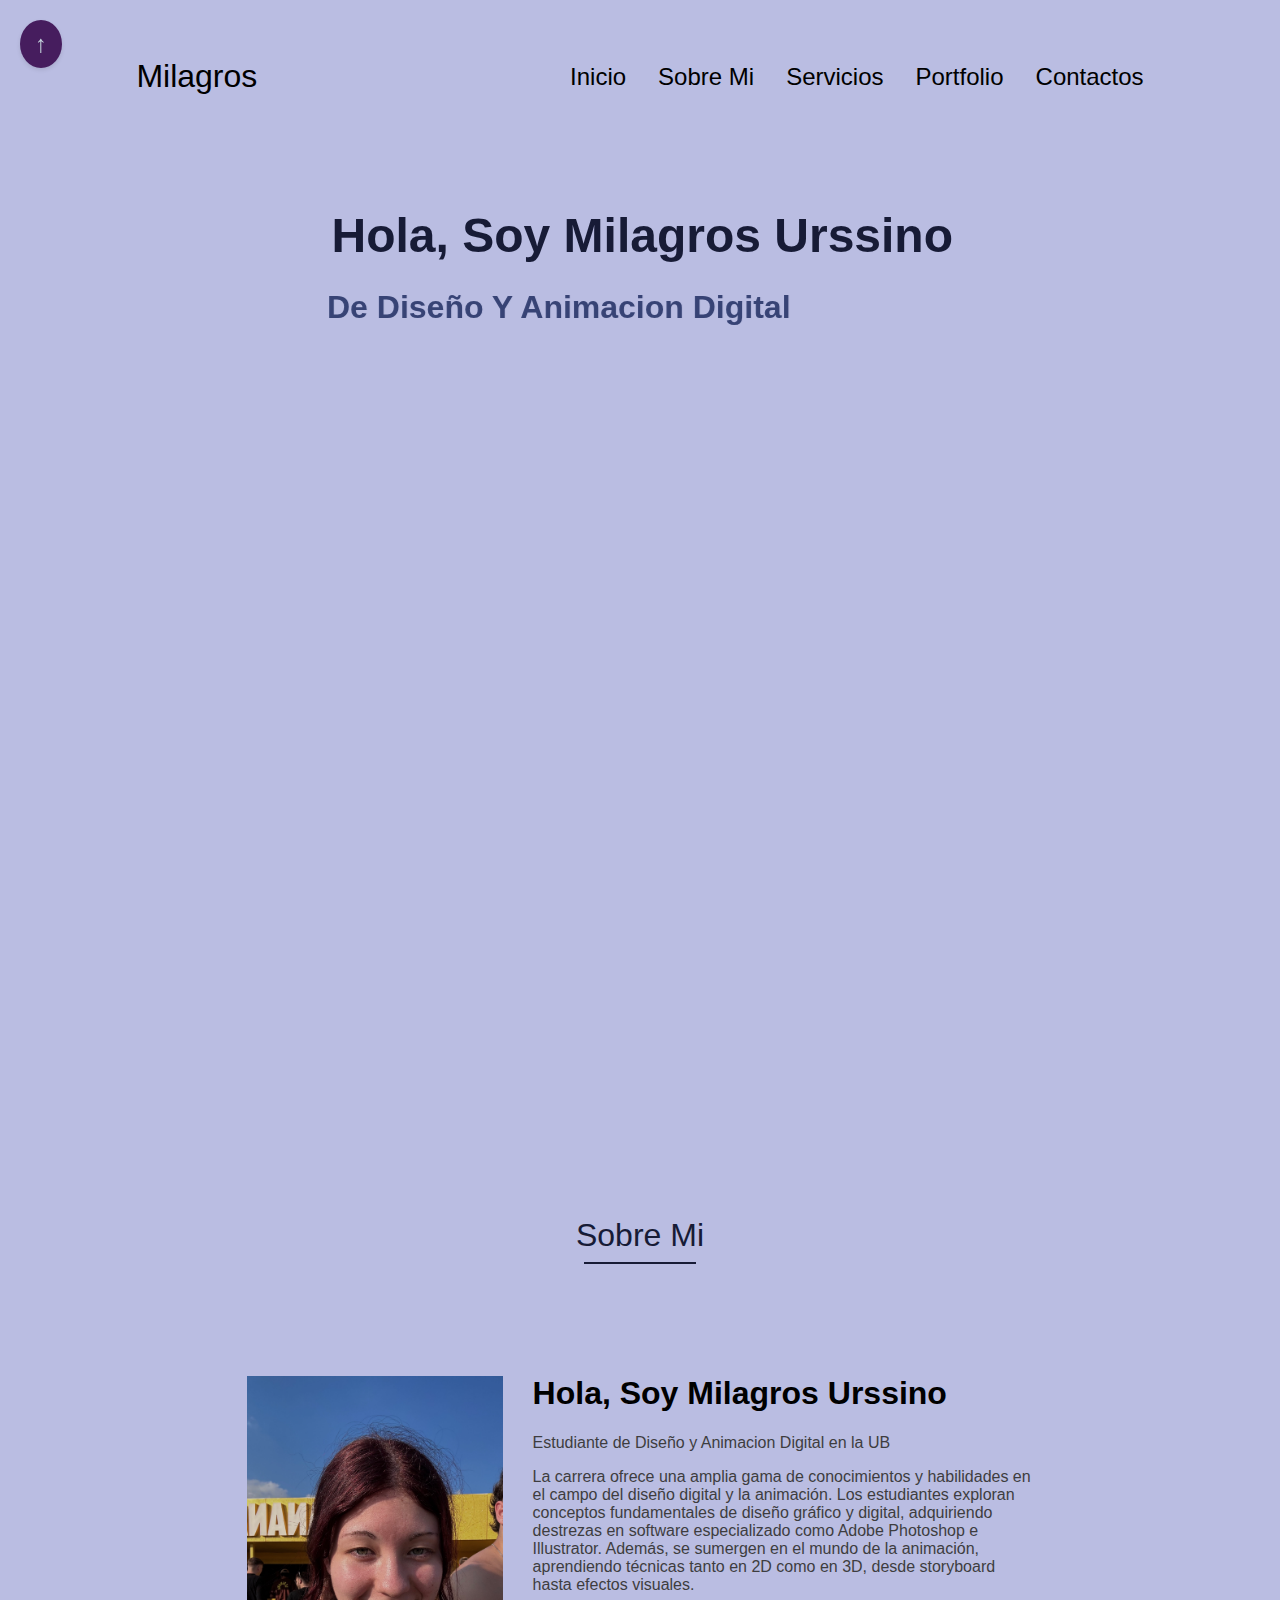
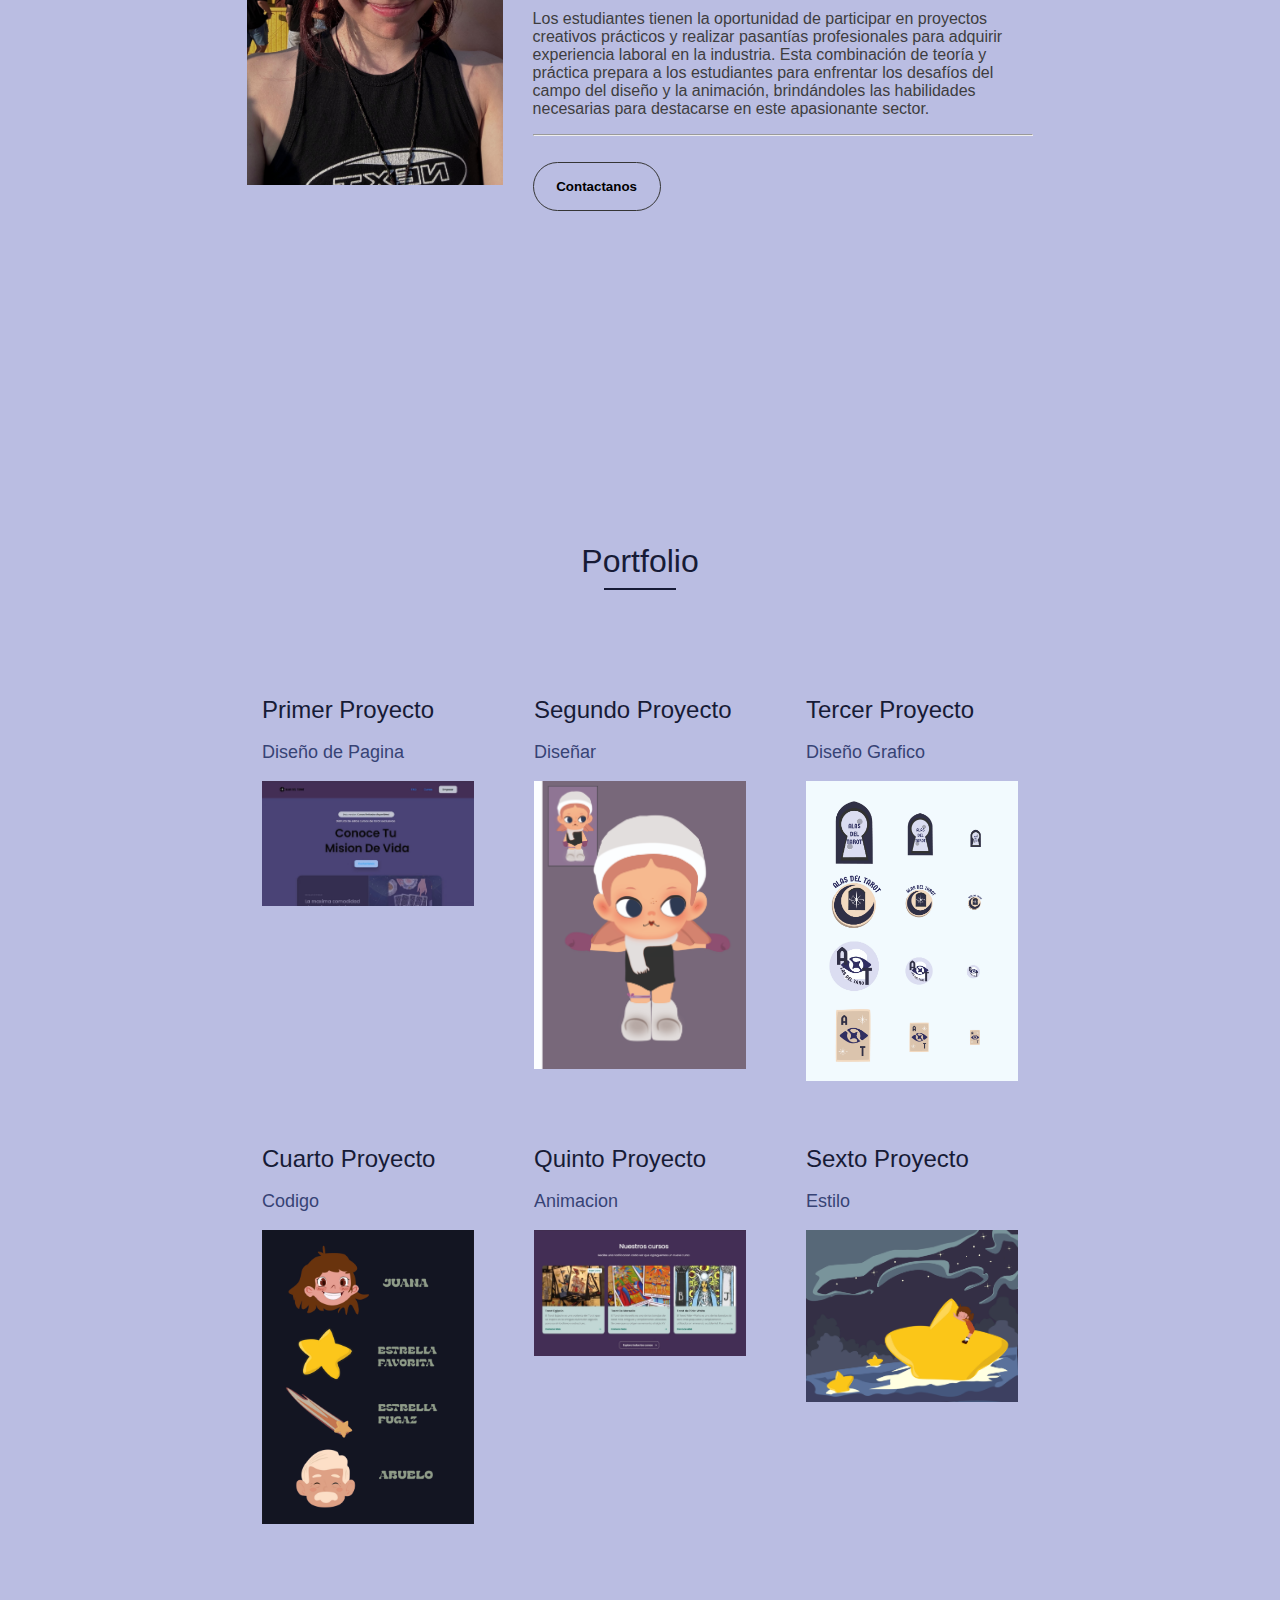
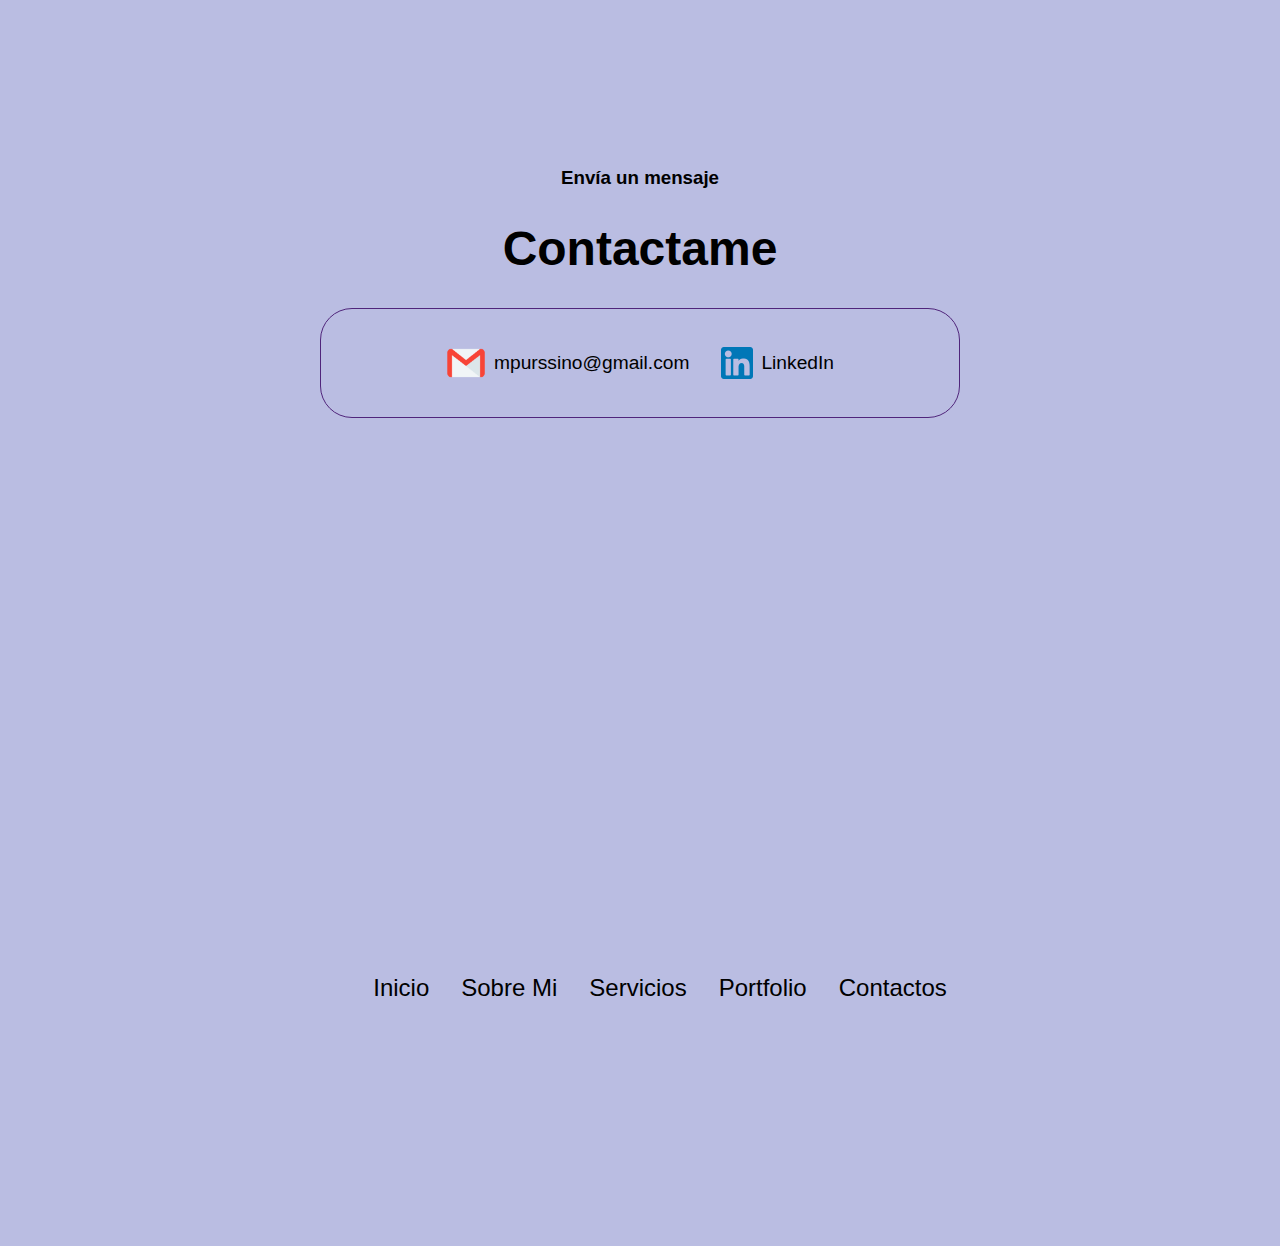
<file: web_urssino/index.html>
<!DOCTYPE html>
<html lang="en">
<head>
  <meta charset="UTF-8">
  <meta http-equiv="X-UA-Compatible" content="IE=edge">
  <meta name="viewport" content="width=device-width, initial-scale=1.0">
  <title>Pagina Web</title>
  <link rel="stylesheet" href="./css/estilo3.css">
  <link rel="stylesheet" href="./css/estilomovil.css">
</head>
<body>
  <!-- Flecha para volver al inicio -->
  <style>
.back-to-top {
    display: none;
    position: fixed;
    top: 20px; /* Cambia 'bottom' por 'top' */
    left: 20px;
    z-index: 99;
    font-size: 24px;
    color: #c5d4dd;
    background-color: #461d5e;
    padding: 10px 15px;
    border-radius: 50%;
    text-decoration: none;
    box-shadow: 0px 2px 4px rgba(0, 0, 0, 0.1);
    transition: opacity 0.3s ease-in-out;
}

.back-to-top:hover,
.back-to-top:focus {
    opacity: 0.7;
}

/* Muestra la flecha cuando la página se desplaza más de 100px */
body:hover .back-to-top,
body:focus .back-to-top {
    display: block;
}
</style>

  <a href="./index.html" class="back-to-top">&#8593;</a>

  <nav id="desktop-nav">
    <div class="logo">Milagros</div>
    <div>
      <ul class="nav-links">
        <li><a href="./inicio/index.html">Inicio</a></li>
        <li><a href="#SobreMi">Sobre Mi</a></li>
        <li><a href="#contacto">Servicios</a></li>
        <li><a href="#Portfolio">Portfolio</a></li>
        <li><a href="./contactos/index.html">Contactos</a></li>
      </ul>
    </div>
  </nav>

  <nav id="hamburger-nav">
    <div class="logo">Milagros</div>
    <div class="hamburger-menu">
      <div class="hamburger-icon" onclick="toggleMenu()">
        <span></span>
        <span></span>
        <span></span>
      </div>
      <div class="menu-links">
        <li><a href="./inicio/index.html" onclick="toggleMenu()">Inicio</a></li>
        <li><a href="#SobreMi" onclick="toggleMenu()">Sobre Mi</a></li>
        <li><a href="#contacto" onclick="toggleMenu()">Servicios</a></li>
        <li><a href="#Portfolio" onclick="toggleMenu()">Portfolio</a></li>
        <li><a href="./contactos/index.html" onclick="toggleMenu()">Contactos</a></li>
      </div>
    </div>
  </nav>

  <!-- Start Inicio -->
  <section class="Inicio" id="Inicio">
    <h3><marquee behavior="alternate" direction="left" scrollamount="4"><font face="arial" color="#171B36" size="8"><strong>Hola, Soy Milagros Urssino</strong></font></marquee></h3>
    <h1><marquee behavior="alternate" direction="right" scrollamount="4"><font face="arial" color="#374375" size="6"><strong>De Diseño Y Animacion Digital</strong></font></marquee></h1>
  </section>
  <!-- End Inicio -->

  <!-- Start Sobre Mi -->
  <section class="SobreMi" id="SobreMi">
    <table border="0" id="about" width="100%" cellpadding="0" cellspacing="0" bgcolor="#BABDE2">
      <tr>
        <td>
          <table border="0" width="85%" cellpadding="15" cellspacing="0" align="center">
            <!-- Heading Start -->
            <tr>
              <td height="160" align="center" valign="right" colspan="2">
                <font face="arial" size="6" color=" #171B36">Sobre Mi</font>
                <hr width="110" color="#171B36">
              </td>
            </tr>
            <!-- Heading End -->
            <tr>
              <td width="35%">
                <img src="./imagenes/yo.cv.jpg" width="100%" alt="YO" />
              </td>
              <td width="65%" valign="top">
                <h1>Hola, Soy Milagros Urssino</h1>
                <p>Estudiante de Diseño y Animacion Digital en la UB</p>
                <p>La carrera ofrece una amplia gama de conocimientos y habilidades en el campo del diseño digital y la animación. Los estudiantes exploran conceptos fundamentales de diseño gráfico y digital, adquiriendo destrezas en software especializado como Adobe Photoshop e Illustrator. Además, se sumergen en el mundo de la animación, aprendiendo técnicas tanto en 2D como en 3D, desde storyboard hasta efectos visuales.</p>
                <p>Los estudiantes tienen la oportunidad de participar en proyectos creativos prácticos y realizar pasantías profesionales para adquirir experiencia laboral en la industria. Esta combinación de teoría y práctica prepara a los estudiantes para enfrentar los desafíos del campo del diseño y la animación, brindándoles las habilidades necesarias para destacarse en este apasionante sector.</p>
                <hr>
                <br>
                <button class="btn btn-color-2" onclick="window.open('./contactos/index.html')">Contactanos</button>
              </td>
            </tr>
          </table>
        </td>
      </tr>
    </table>
  </section>
  <!-- End Sobre Mi -->

  <!-- Start Portfolio -->
  <section class="Portfolio" id="Portfolio">
    <table border="0" width="100%" cellpadding="0" cellspacing="0" bgcolor="#BABDE2">
      <tr>
        <td>
          <table border="0" width="85%" cellpadding="15" cellspacing="0" align="center">
            <!-- Heading Start -->
            <tr>
              <td height="160" align="center" valign="middle" colspan="3">
                <font face="arial" size="6" color="#171B36">Portfolio</font>
                <hr width="70" color="#171B36">
              </td>
            </tr>
            <!-- Heading End -->
            <tr>
				<td width="33.33%" valign="top">
				  <table border="0" width="100%" cellpadding="15" cellspacing="0" align="center" bgcolor="#BABDE2">
					  <tr>
						  <td>
							  <font face="arial" size="5" color="#171B36">
							  Primer Proyecto
							 </font>
							 <br/>
							 <br/>
							 <font face="arial" size="4" color="#374375">
							  Diseño de Pagina
							 </font>
							 <br/><br/>
						  <img src="./imagenes/diseno pagina.tp1.jpg" width="100%"/>
						  </td>
					  </tr>
				  </table>	
				</td>
				
				<td width="33.33%" valign="top">
				  <table border="0" width="100%" cellpadding="15" cellspacing="0" align="center" bgcolor="#BABDE2">
					  <tr>
						  <td>
							  <font face="arial" size="5" color="#171B36">
							   Segundo Proyecto 
							 </font>
							 <br/>
							 <br/>
							 <font face="arial" size="4" color="#374375">
							  Diseñar
							 </font>
							 <br/><br/>
						  <img src="./imagenes/creacion de personaje.tp2.jpg" width="100%"/>
						  </td>
					  </tr>
				  </table>	
				</td>
   
				<td width="33.33%" valign="top">
				  <table border="0" width="100%" cellpadding="15" cellspacing="0" align="center" bgcolor="#BABDE2">
					  <tr>
						  <td>
							  <font face="arial" size="5" color="#171B36">
							  Tercer Proyecto
							 </font>
							 <br/>
							 <br/>
							 <font face="arial" size="4" color="#374375">
							  Diseño Grafico
							 </font>
							 <br/><br/>
						  <img src="./imagenes/disenodemarca.tp3.jpg" width="100%"/>
						  </td>
					  </tr>
				  </table>	
				</td>
			</tr>
			 <tr>
				<td width="33.33%" valign="top">
				  <table border="0" width="100%" cellpadding="15" cellspacing="0" align="center" bgcolor="#BABDE2">
					  <tr>
						  <td>
							  <font face="arial" size="5" color="#171B36">
							  Cuarto Proyecto
							 </font>
							 <br/>
							 <br/>
							 <font face="arial" size="4" color="#374375">
							  Codigo
							 </font>
							 <br/><br/>
						  <img src="./imagenes/img_tr2.jpg" width="100%"/>
						  </td>
					  </tr>
				  </table>	
				</td>
				
				<td width="33.33%" valign="top">
				  <table border="0" width="100%" cellpadding="15" cellspacing="0" align="center" bgcolor="#BABDE2">
					  <tr>
						  <td>
							  <font face="arial" size="5" color="#171B36">
							  Quinto Proyecto
							 </font>
							 <br/>
							 <br/>
							 <font face="arial" size="4" color="#374375">
							  Animacion
							 </font>
							 <br/><br/>
						  <img src="./imagenes/animacion.tp5.jpg" width="100%"/>
						  </td>
					  </tr>
				  </table>	
				</td>
   
				<td width="33.33%" valign="top">
				  <table border="0" width="100%" cellpadding="15" cellspacing="0" align="center" bgcolor="#BABDE2">
					  <tr>
						  <td>
							  <font face="arial" size="5" color="#171B36">
							  Sexto Proyecto
							 </font>
							 <br/>
							 <br/>
							 <font face="arial" size="4" color="#374375">
							  Estilo
							 </font>
							 <br/><br/>
						  <img src="./imagenes/la niña y la estrella.tp6.jpg" width="100%"/>
						  </td>
					  </tr>
				  </table>	
				</td>
			</tr>
		   <!-- section padding bottom -->
			  <tr>
					<td height="60" colspan="3">
					
					</td>
			  </tr>
			 <!-- section padding bottom End-->
		  </table>
		</td>
	  </tr>
   </table>
   <!-- End Portfolio -->


  <!-- Start Pie De Pagina -->
  <section id="contacto">
    <h3 class="section__text__p1">Envía un mensaje</h3> 
    <h1 class="title">Contactame</h1>
    <div class="contact-info-upper-container">
      <div class="contact-info-container">
        <img src="./imagenes/correo.png" alt="Email icon" class="icon contact-icon email-icon">
        <p><a href="mailto:mpurssino@gmail.com">mpurssino@gmail.com</a></p>
      </div>
      <div class="contact-info-container">
        <img src="./imagenes/linkedin.png" alt="LinkedIn icon" class="icon contact-icon">
        <p><a href="https://www.linkedin.com">LinkedIn</a></p>
      </div>
    </div>
  </section>
  <footer>
    <nav>
      <div class="nav-links-container">
        <ul class="nav-links">
          <li><a href="./inicio/index.html">Inicio</a></li>
          <li><a href="#SobreMi">Sobre Mi</a></li>
          <li><a href="#contacto">Servicios</a></li>
          <li><a href="#Portfolio">Portfolio</a></li>
          <li><a href="./contactos/index.html">Contactos</a></li>
        </ul>
      </div>
    </nav>
  </footer>
  <!-- End Footer -->
  <script src="./js/script.js"></script>
  
</body>
</html>
</file>
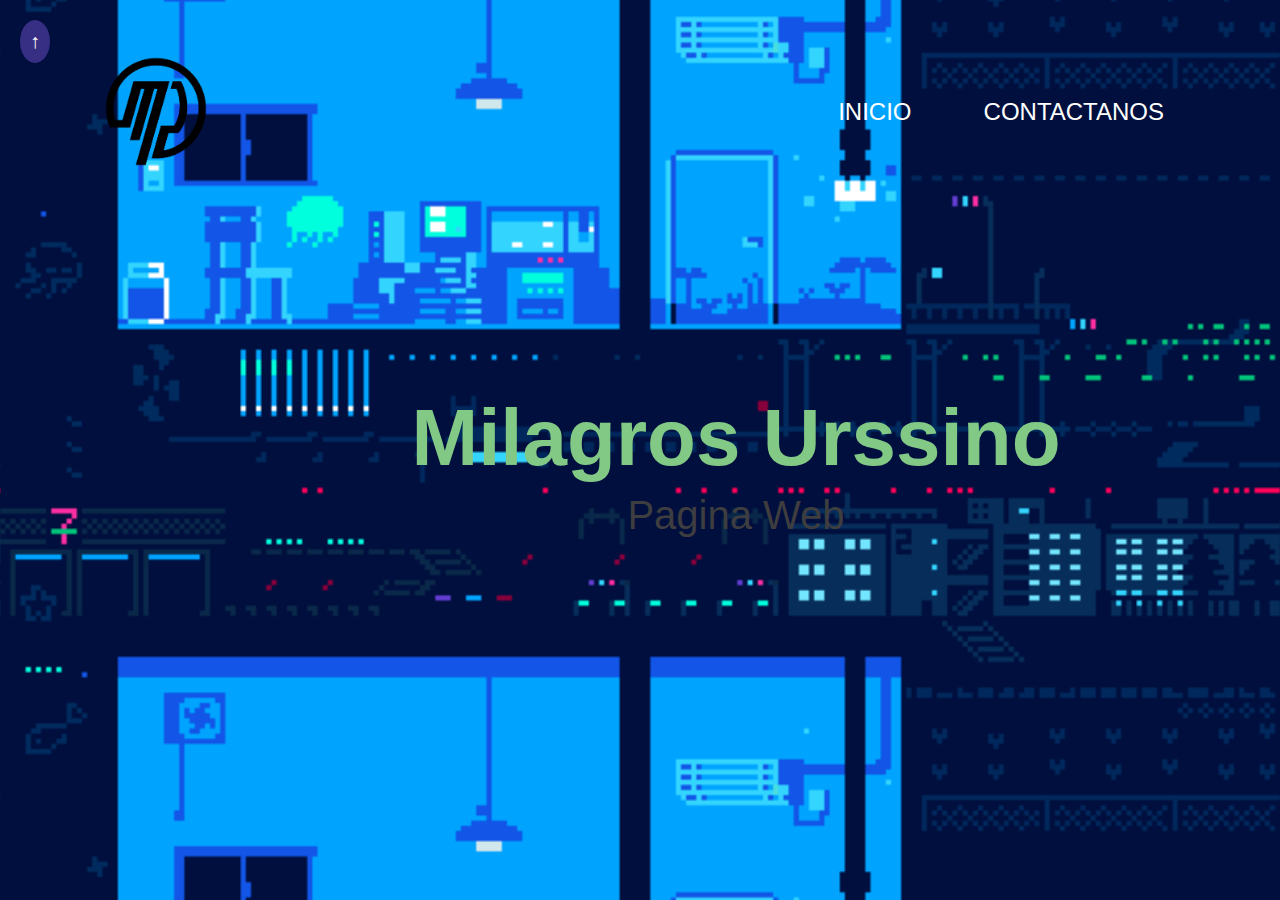
<file: web_urssino/inicio/index.html>
<!DOCTYPE html>
<html lang="en" dir="ltr">
<head>
  <meta charset="utf-8">
  <title>Diseño De Pagina Web</title>
  <link rel="stylesheet" href="../css/estilo2.css">
  <link rel="stylesheet" href="../css/estilo3.css">
  <link rel="stylesheet" href="../css/estilomovil.css">
</head>
<body>
  <!-- Flecha para volver al inicio -->
  <a href="../index.html" class="back-to-top">&#8593;</a>


  <div class="banner">
    <div class="navbar">
      <img src="../imagenes/pngwing.com (2).png" class="logo">
      <div class="rss-menu">
        <nav id="desktop-nav">
          <ul class="nav-links">
            <li><a href="../index.html">Inicio</a></li>
            <li><a href="../contactos/index.html">Contactanos</a></li>
          
          </ul>
        </nav> 
      </div>
      
  <nav id="hamburger-nav">
    <div class="hamburger-menu">
      <div class="hamburger-icon" onclick="toggleMenu()">
        <span></span>
        <span></span>
        <span></span>
      </div>
      <div class="menu-links">
        <li><a href="../index.html" onclick="toggleMenu()">Inicio</a></li>
        <li><a href="../contactos/index.html" onclick="toggleMenu()">Contactanos</a></li>
      </div>
    </div>
  </nav>


<script src="../js/script.js"></script>

  <div class="content">
    <h1>Milagros Urssino</h1>
    <p>Pagina Web</p>
  </div>
    
</body>
</html>
</file>
<file: web_urssino/css/estilo3.css>
/* Inicio */
section.Inicio {
    margin-bottom: 2rem !important;
}

body {
    background-color: #BABDE2;
    font-family: "Poppins", sans-serif;
    margin: 0;
    padding: 0;
    scroll-behavior: smooth;
}

p {
    color: rgb(62, 61, 63);
}

/* TRANSICIONES */

a,
.btn {
    transition: all 300ms ease;
}

/* NAVBAR DE ESCRITORIO */

nav,
.nav-links {
    display: flex;
}

nav {
    justify-content: space-around;
    align-items: center;
    height: 17vh;
}

.nav-links {
    gap: 2rem;
    list-style: none;
    font-size: 1.5rem;
}

a {
    color: black;
    text-decoration: none;
    text-decoration-color: rgb(255, 254, 255);
}

a:hover {
    color: grey;
    text-decoration: underline;
    text-underline-offset: 1rem;
    text-decoration-color: rgb(181, 181, 181);
}

.logo {
    font-size: 2rem;
}

.logo:hover {
    cursor: default;
}

/* MENÚ HAMBURGUESA */

#hamburger-nav {
    display: none;
}

.hamburger-menu {
    position: relative;
    display: inline-block;
}

.hamburger-icon {
    display: flex;
    flex-direction: column;
    justify-content: space-between;
    height: 24px;
    width: 30px;
    cursor: pointer;
}

.hamburger-icon span {
    width: 100%;
    height: 2px;
    background-color: black;
    transition: all 0.3s ease-in-out;
}

.menu-links {
    position: absolute;
    top: 100%;
    right: 0;
    background-color: #BABDE2;
    width: fit-content;
    max-height: 0;
    overflow: hidden;
    transition: all 0.3s ease-in-out;
}

.menu-links a {
    display: block;
    padding: 10px;
    text-align: center;
    font-size: 1.5rem;
    color: black;
    text-decoration: none;
    transition: all 0.3s ease-in-out;
}

.menu-links li {
    list-style: none;
}

.menu-links.open {
    max-height: 300px;
}

.hamburger-icon.open span:first-child {
    transform: rotate(45deg) translate(10px, 5px);
}

.hamburger-icon.open span:nth-child(2) {
    opacity: 0;
}

.hamburger-icon.open span:last-child {
    transform: rotate(-45deg) translate(10px, -5px);
}

.hamburger-icon span:first-child {
    transform: none;
}

.hamburger-icon span:first-child {
    opacity: 1;
}

.hamburger-icon span:first-child {
    transform: none;
}

/* SECCIONES */

section {
    padding-top: 4vh;
    height: 96vh;
    margin: 0 10rem;
    box-sizing: border-box;
    min-height: fit-content;
}

.section-container {
    display: flex;
}

/* PERFIL DE SECCIÓN */

#profile {
    display: flex;
    justify-content: center;
    gap: 5rem;
    height: 80vh;
}

.section__pic-container {
    display: flex;
    height: 400px;
    width: 400px;
    margin: auto 0;
}

.section__text {
    align-self: center;
    text-align: center;
}

.section__text p {
    font-weight: 600;
}

.section__text__p1 {
    text-align: center;
}

.section__text__p2 {
    font-size: 1.75rem;
    margin-bottom: 1rem;
}

.title {
    font-size: 3rem;
    text-align: center;
}

#socials-container {
    display: flex;
    justify-content: center;
    margin-top: 1rem;
    gap: 1rem;
}

/* ICONOS */

.icon {
    cursor: pointer;
    height: 2rem;
}

/* BOTONES */

.btn-container {
    display: flex;
    justify-content: center;
    gap: 1rem;
}

.btn {
    font-weight: 600;
    transition: all 300ms ease;
    padding: 1rem;
    width: 8rem;
    border-radius: 2rem;
}

.btn-color-1,
.btn-color-2 {
    border: rgb(53, 53, 53) 0.1rem solid;
}

.btn-color-1:hover,
.btn-color-2:hover {
    cursor: pointer;
}

.btn-color-1,
.btn-color-2:hover {
    background: rgb(53, 53, 53);
    color: white;
}

.btn-color-1:hover {
    background: rgb(0, 0, 0);
}

.btn-color-2 {
    background: none;
}

.btn-color-2:hover {
    border: rgb(95, 46, 116) 0.1rem solid;
}

.btn-container {
    gap: 1rem;
}

/* "Sobre Mi" */
.Sobre {
    display: flex;
    flex-direction: column;
    align-items: center;
    text-align: center;
    padding: 50px 0;
}

.section__pic-container {
    margin-top: 30px;
}

.section__pic-container img {
    width: 70%;
    height: auto;
}

/* superposición */
.SobreMi,
.Portfolio,
#contacto {
    padding-top: 100px;
    padding-bottom: 100px;
}

.Portfolio {
    margin-top: 50px; /* Agrega un margen superior */
}

/* CONTACTO */

#contact {
    display: flex;
    justify-content: center;
    flex-direction: column;
    height: 70vh;
}

.contact-info-upper-container {
    display: flex;
    justify-content: center;
    border-radius: 2rem;
    border: rgb(43, 25, 62) 0.1rem solid;
    border-color: rgb(80, 37, 123);
    background: (250, 250, 250);
    margin: 2rem auto;
    padding: 0.5rem;
}

.contact-info-container {
    display: flex;
    align-items: center;
    justify-content: center;
    gap: 0.5rem;
    margin: 1rem;
}

.contact-info-container p {
    font-size: larger;
}

.contact-icon {
    cursor: default;
}

.email-icon {
    height: 2.5rem;
}

/* SECCIÓN DE PIE DE PÁGINA */

footer {
    height: 26vh;
    margin: 0 1rem;
}

footer p {
    text-align: center;
}
</file>
<file: web_urssino/css/estilomovil.css>
@media screen and (max-width: 1400px) {
  #profile {
    height: 83vh;
    margin-bottom: 6rem;
  }
  .about-containers {
    flex-wrap: wrap;
  }
  #contact,
  #projects {
    height: fit-content;
  }
}

@media screen and (max-width: 1200px) {
  #desktop-nav {
    display: none;
  }
  #hamburger-nav {
    display: flex;
  }
  #experience,
  .experience-details-container {
    margin-top: 2rem;
  }
  #profile,
  .section-container {
    display: block;
  }
  .arrow {
    display: none;
  }
  section,
  .section-container {
    height: fit-content;
  }
  section {
    margin: 0 5%;
  }
  .section__pic-container {
    width: 275px;
    height: 275px;
    margin: 0 auto 2rem;
  }
  .about-containers {
    margin-top: 0;
  }
}

@media screen and (max-width: 600px) {
  #contact,
  footer {
    height: 40vh;
  }
  #profile {
    height: 83vh;
    margin-bottom: 0;
  }
  article {
    font-size: 1rem;
  }
  footer nav {
    height: fit-content;
    margin-bottom: 2rem;
  }
  .about-containers,
  .contact-info-upper-container,
  .btn-container {
    flex-wrap: wrap;
  }
  .contact-info-container {
    margin: 0;
  }
  .contact-info-container p,
  .nav-links li a {
    font-size: 1rem;
  }
  .experience-sub-title {
    font-size: 1.25rem;
  }
  .logo {
    font-size: 1.5rem;
  }
  .nav-links {
    flex-direction: column;
    gap: 0.5rem;
    text-align: center;
  }
  .section__pic-container {
    width: auto;
    height: 46vw;
    justify-content: center;
  }
  .section__text__p2 {
    font-size: 1.25rem;
  }
  .title {
    font-size: 2rem;
  }
  .text-container {
    text-align: justify;
  }
}
</file>
<file: web_urssino/css/estilo2.css>
.banner{
    margin: 0;
    padding: 0;
    box-sizing: border-box;
  }
  
body {
    font-family: arial;
    background-image: url("../imagenes/bienvenido.menu.gif");
    background-size: cover;
    background-position: center;   
}
.navbar{
width: 85%;
margin: auto;
padding: 35px 0;
display: flex;
align-items: center;
justify-content: space-between;
}
.logo{
width: 120px;
cursor: pointer;
}
.navbar ul li{
list-style: none;
display: inline-block;
margin: 0 20px;
position: relative;
}
.navbar ul li a{
text-decoration: none;
color: #fff;
text-transform: uppercase;
}
.navbar ul li::after{
content:"";
height: 3px;
width: 0%;
background: #009688;
position: absolute;
left: 0;
bottom: -10px;
transition: 0.5s;
}
.navbar ul li:hover::after{
width: 100%;
}
.content{
width: 100%;
position: absolute;
top: 50%;
transform: translateY(-50%);
text-align: center;
color: #82c986;
}
.content{
font-size: 40px;
margin-top: 80px;
}
.content{
margin: 20px auto;
font-weight: 100;
line-height: 25px;
}
.back-to-top {
position: fixed;
top: 20px; /* Posición en la parte superior */
left: 20px; /* Posición en el lado izquierdo */
background-color: #372f83;
color: white;
padding: 10px;
border-radius: 50%;
text-decoration: none;
font-size: 20px;
}

.back-to-top:hover {
background-color: #582fc9;
}
</file>
